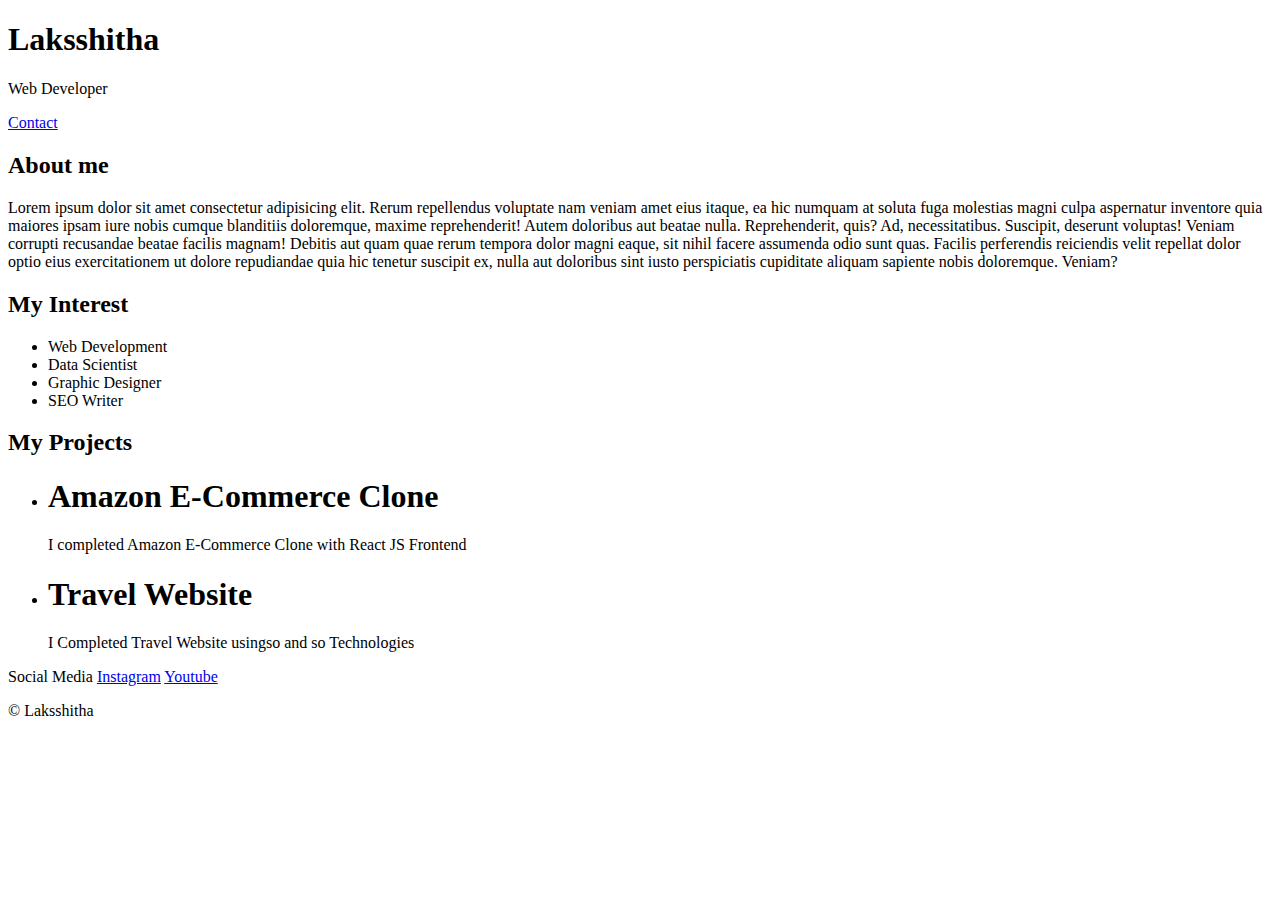
<file: index.html>
<!DOCTYPE html>
<html>
     <head>
        <title>Laksshitha</title>
     </head>
         
     <body>
        
        <div>
            <h1>Laksshitha</h1>
            <p>Web Developer</p>
            <a href="contact.html">Contact</a>
        </div>

        <div>
            <h2>About me </h2>
            <p>Lorem ipsum dolor sit amet consectetur adipisicing elit. Rerum repellendus voluptate nam veniam amet eius itaque, ea hic numquam at soluta fuga molestias magni culpa aspernatur inventore quia maiores ipsam iure nobis cumque blanditiis doloremque, maxime reprehenderit! Autem doloribus aut beatae nulla. Reprehenderit, quis? Ad, necessitatibus. Suscipit, deserunt voluptas! Veniam corrupti recusandae beatae facilis magnam! Debitis aut quam quae rerum tempora dolor magni eaque, sit nihil facere assumenda odio sunt quas. Facilis perferendis reiciendis velit repellat dolor optio eius exercitationem ut dolore repudiandae quia hic tenetur suscipit ex, nulla aut doloribus sint iusto perspiciatis cupiditate aliquam sapiente nobis doloremque. Veniam?</p>
        </div>

        <div>
            <h2>My Interest</h2>
            <ul>
                <li>Web Development</li>
                <li>Data Scientist</li>
                <li>Graphic Designer</li>
                <li>SEO Writer</li>
            </ul>
        </div>

        <div>
            <h2>My Projects</h2>
            <ul>
                <li>
                     <h1>Amazon E-Commerce Clone</h1>
                     <p>I completed Amazon E-Commerce Clone with React JS Frontend</p>
                </li>

                <li>
                    <h1>Travel Website</h1>
                    <p>I Completed Travel Website usingso and so Technologies</p>
                </li>
            </ul>
        </div>

        <div>
            <p>Social Media
               <a href="https://www.instagram.com/p/C5GH4mkL0YS/?igsh=MWpsZzc2MnI0ejk5NQ%3D%3D&img_index=1">Instagram</a>
               <a href="https://www.youtube.com/@freecodecamp/playlists">Youtube</a>
            </p>
            <p>&copy; Laksshitha</p>
        </div>

        

        






     </body>
</html>
</file>
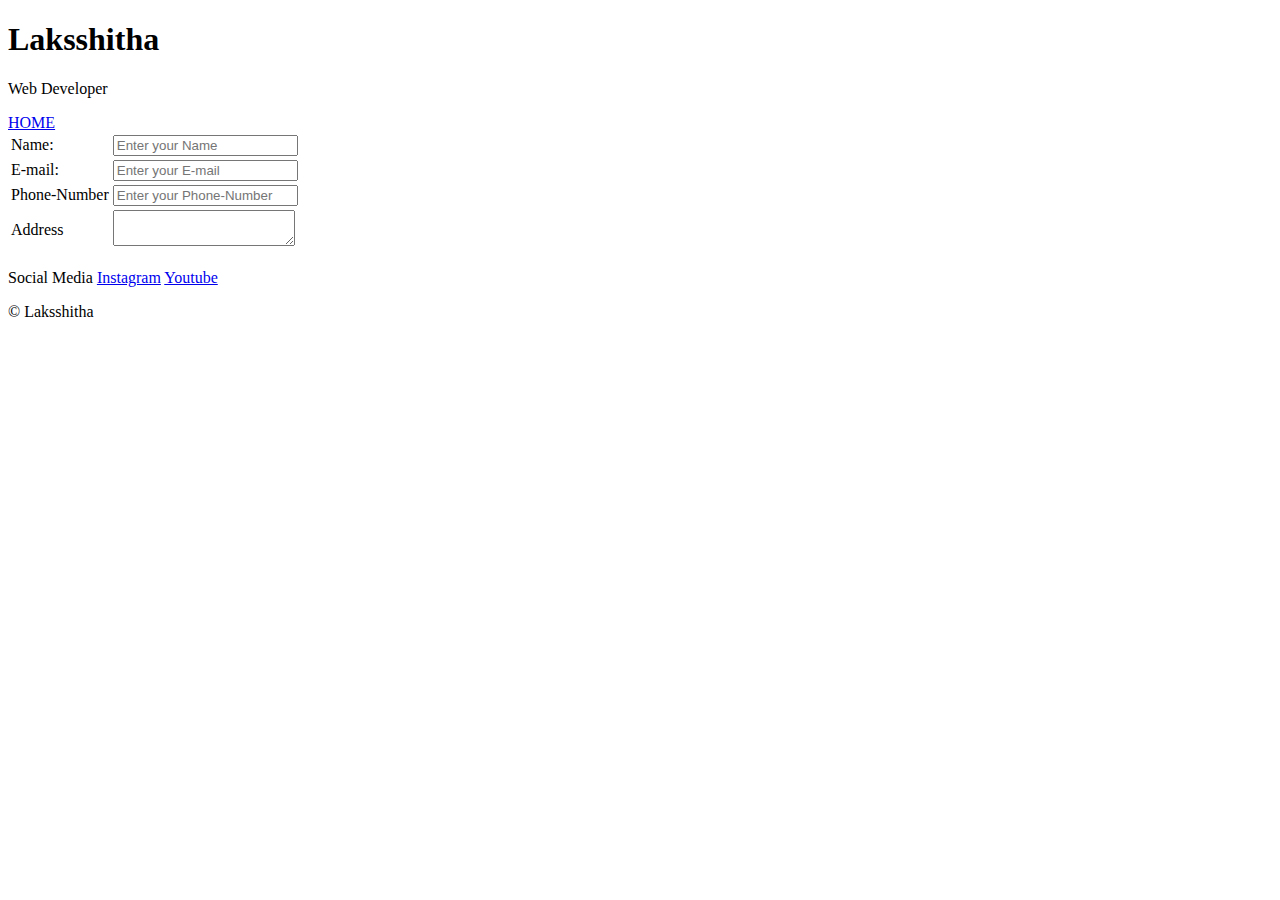
<file: contact.html>
<!DOCTYPE html>
<html>
     <head>
        <title>CONTACT</title>
     </head>
         
     <body>
        
        <div>
            <h1>Laksshitha</h1>
            <p>Web Developer</p>
            <a href="index.html">HOME</a>
        </div>

        <div>
            <table>
                <form>
                   <tr>
                      <td>Name:</td>
                      <td><input placeholder="Enter your Name"></td>
                   </tr>
                   <tr>
                      <td>E-mail:</td>
                      <td><input placeholder="Enter your E-mail"></td>
                   </tr>
                   <tr>
                      <td>Phone-Number</td>
                      <td><input placeholder="Enter your Phone-Number"></td>
                   </tr>
                   <tr>
                      <td>Address</td>
                      <td><textarea></textarea></td>
                   </tr>
                </form>
              </table>
        </div>

        




        <div>
            <p>Social Media
               <a href="https://www.instagram.com/p/C5GH4mkL0YS/?igsh=MWpsZzc2MnI0ejk5NQ%3D%3D&img_index=1">Instagram</a>
               <a href="https://www.youtube.com/@freecodecamp/playlists">Youtube</a>
            </p>
            <p>&copy; Laksshitha</p>
        </div>

     </body>
</html>
</file>
